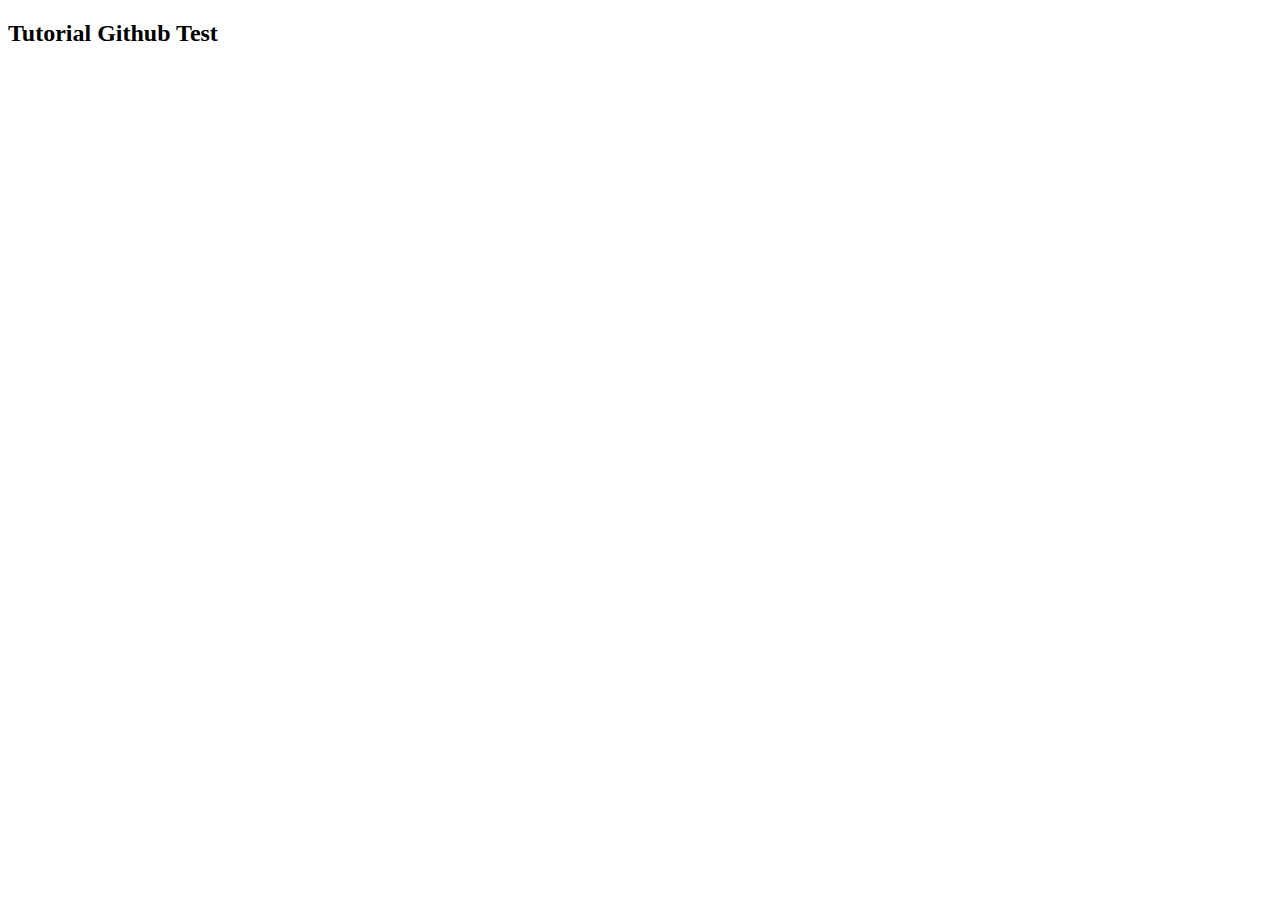
<file: tutorial.html>
<!DOCTYPE html>
<html lang="en">
<head>
    <meta charset="UTF-8">
    <meta name="viewport" content="width=device-width, initial-scale=1.0">
    <title>Tutorial github test</title>
</head>
<body>
    <h2>Tutorial Github Test</h2>
</body>
</html>
</file>
